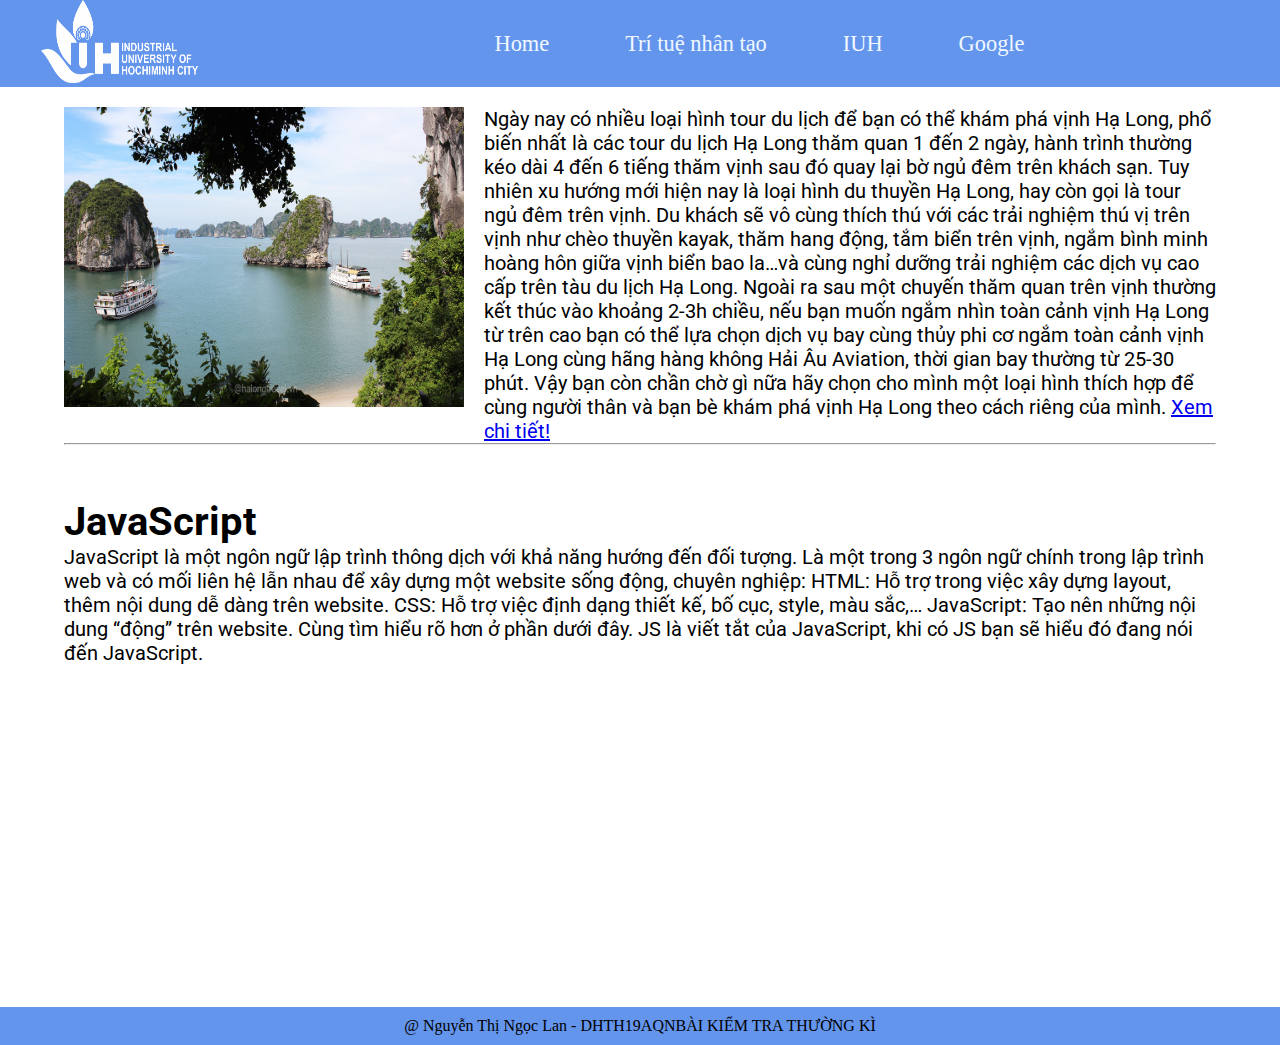
<file: index.html>
<!DOCTYPE html>
<html lang="en">
<head>
    <meta charset="UTF-8">
    <meta name="viewport" content="width=device-width, initial-scale=1.0">
    <title>Document</title>
    <link rel="stylesheet" href="../style.css">
    <link rel="preconnect" href="https://fonts.googleapis.com">
<link rel="preconnect" href="https://fonts.gstatic.com" crossorigin>
<link href="https://fonts.googleapis.com/css2?family=Pinyon+Script&family=Roboto:ital,wght@0,300;0,400;0,500;0,700;0,900;1,300;1,400;1,500;1,700;1,900&family=Rubik+Vinyl&family=Sixtyfour:BLED,SCAN@35,-1&display=swap" rel="stylesheet">
<link rel="stylesheet" href="https://cdnjs.cloudflare.com/ajax/libs/font-awesome/6.7.2/css/all.min.css" integrity="sha512-Evv84Mr4kqVGRNSgIGL/F/aIDqQb7xQ2vcrdIwxfjThSH8CSR7PBEakCr51Ck+w+/U6swU2Im1vVX0SVk9ABhg==" crossorigin="anonymous" referrerpolicy="no-referrer" />
</head>
<body>
    <div id="wrapper">
        <header>
            <div class="logo-wrapper">
           <img src="../img/iuh_ngang_trang.png" alt="" id="logo">
            </div>
            <nav>
                <ul id="menu">
                    <li><a href="../index.html">Home</a></li>
                    <li><a href="../tritue.html">Trí tuệ nhân tạo</a></li>
                    <li><a href="https://iuh.edu.vn/">IUH</a></li>
                    <li><a href="https://www.google.com">Google</a></li>
                </ul>
            </nav>
            <div id="bars" onclick="hienDongMenu()">
                <i class="fa-solid fa-bars"></i>
            </div>
        </header>
        <div class="content">
            <section>
                <article id="khoi1">
                    <img src="../img/vinh-halong-2.jpg" alt="" id="anh1">
                    <div id="noiDung">
                        Ngày nay có nhiều loại hình tour du lịch để bạn có thể khám phá vịnh Hạ Long, phổ biến nhất là các tour du lịch Hạ Long thăm quan 1 đến 2 ngày, hành trình thường kéo dài 4 đến 6 tiếng thăm vịnh sau đó quay lại bờ ngủ đêm trên khách sạn. Tuy nhiên xu hướng mới hiện nay là loại hình du thuyền Hạ Long, hay còn gọi là tour ngủ đêm trên vịnh. Du khách sẽ vô cùng thích thú với các trải nghiệm thú vị trên vịnh như chèo thuyền kayak, thăm hang động, tắm biển trên vịnh, ngắm bình minh hoàng hôn giữa vịnh biển bao la…và cùng nghỉ dưỡng trải nghiệm các dịch vụ cao cấp trên tàu du lịch Hạ Long. Ngoài ra sau một chuyến thăm quan trên vịnh thường kết thúc vào khoảng 2-3h chiều, nếu bạn muốn ngắm nhìn toàn cảnh vịnh Hạ Long từ trên cao bạn có thể lựa chọn dịch vụ bay cùng thủy phi cơ ngắm toàn cảnh vịnh Hạ Long cùng hãng hàng không Hải Âu Aviation, thời gian bay thường từ 25-30 phút. Vậy bạn còn chần chờ gì nữa hãy chọn cho mình một loại hình thích hợp để cùng người thân và bạn bè khám phá vịnh Hạ Long theo cách riêng của mình.
                    <span><a href="https://www.dulichhalong.net/vinh-ha-long/">Xem chi tiết!</a></span>
                    </div>
                </article>
                <hr>
                <article id="khoi2">
                    <h1>JavaScript</h1>
                    <p>JavaScript là một ngôn ngữ lập trình thông dịch với khả năng hướng đến đối tượng. Là một trong 3 ngôn ngữ chính trong lập trình web và có mối liên hệ lẫn nhau để xây dựng một website sống động, chuyên nghiệp:
                        HTML: Hỗ trợ trong việc xây dựng layout, thêm nội dung dễ dàng trên website.
                        CSS: Hỗ trợ việc định dạng thiết kế, bố cục, style, màu sắc,…
                        JavaScript: Tạo nên những nội dung “động” trên website. Cùng tìm hiểu rõ hơn ở phần dưới đây.
                        JS là viết tắt của JavaScript, khi có JS bạn sẽ hiểu đó đang nói đến JavaScript.</p>
                </article>
            </section>
        </div>
        <footer>
            <p>@ Nguyễn Thị Ngọc Lan - DHTH19AQN</p>
            <P>BÀI KIỂM TRA THƯỜNG KÌ</P>
        </footer>
    </div>
    <script src="../main.js"></script>
</body>
</html>
</file>
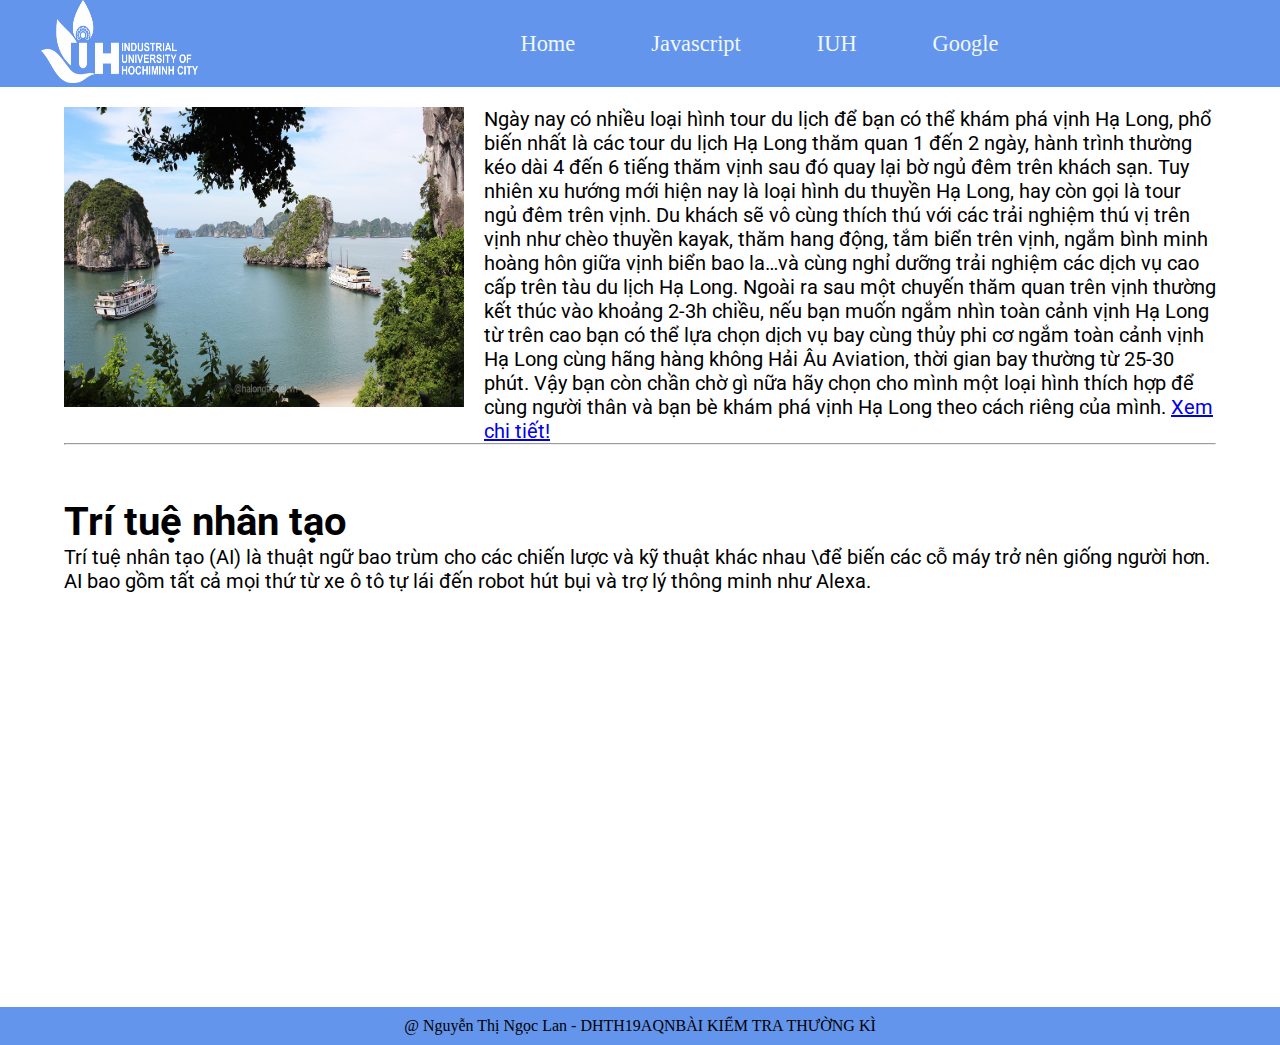
<file: tritue.html>
<!DOCTYPE html>
<html lang="en">
<head>
    <meta charset="UTF-8">
    <meta name="viewport" content="width=device-width, initial-scale=1.0">
    <title>Document</title>
    <link rel="stylesheet" href="../style.css">
    <link rel="preconnect" href="https://fonts.googleapis.com">
<link rel="preconnect" href="https://fonts.gstatic.com" crossorigin>
<link href="https://fonts.googleapis.com/css2?family=Pinyon+Script&family=Roboto:ital,wght@0,300;0,400;0,500;0,700;0,900;1,300;1,400;1,500;1,700;1,900&family=Rubik+Vinyl&family=Sixtyfour:BLED,SCAN@35,-1&display=swap" rel="stylesheet">
<link rel="stylesheet" href="https://cdnjs.cloudflare.com/ajax/libs/font-awesome/6.7.2/css/all.min.css" integrity="sha512-Evv84Mr4kqVGRNSgIGL/F/aIDqQb7xQ2vcrdIwxfjThSH8CSR7PBEakCr51Ck+w+/U6swU2Im1vVX0SVk9ABhg==" crossorigin="anonymous" referrerpolicy="no-referrer" />
</head>
<body>
    <div id="wrapper">
        <header>
            <div class="logo-wrapper">
           <img src="../img/iuh_ngang_trang.png" alt="" id="logo">
            </div>
            <nav>
                <ul id="menu">
                    <li><a href="../index.html">Home</a></li>
                    <li><a href="../index.html">Javascript</a></li>
                    <li><a href="https://iuh.edu.vn/">IUH</a></li>
                    <li><a href="https://www.google.com">Google</a></li>
                </ul>
            </nav>
             <div id="bars" onclick="hienDongMenu()">
                <i class="fa-solid fa-bars"></i>
            </div>
        </header>
        <div class="content">
            <section>
                <article id="khoi1">
                    <img src="../img/vinh-halong-2.jpg" alt="" id="anh1">
                    <div id="noiDung">
                        Ngày nay có nhiều loại hình tour du lịch để bạn có thể khám phá vịnh Hạ Long, phổ biến nhất là các tour du lịch Hạ Long thăm quan 1 đến 2 ngày, hành trình thường kéo dài 4 đến 6 tiếng thăm vịnh sau đó quay lại bờ ngủ đêm trên khách sạn. Tuy nhiên xu hướng mới hiện nay là loại hình du thuyền Hạ Long, hay còn gọi là tour ngủ đêm trên vịnh. Du khách sẽ vô cùng thích thú với các trải nghiệm thú vị trên vịnh như chèo thuyền kayak, thăm hang động, tắm biển trên vịnh, ngắm bình minh hoàng hôn giữa vịnh biển bao la…và cùng nghỉ dưỡng trải nghiệm các dịch vụ cao cấp trên tàu du lịch Hạ Long. Ngoài ra sau một chuyến thăm quan trên vịnh thường kết thúc vào khoảng 2-3h chiều, nếu bạn muốn ngắm nhìn toàn cảnh vịnh Hạ Long từ trên cao bạn có thể lựa chọn dịch vụ bay cùng thủy phi cơ ngắm toàn cảnh vịnh Hạ Long cùng hãng hàng không Hải Âu Aviation, thời gian bay thường từ 25-30 phút. Vậy bạn còn chần chờ gì nữa hãy chọn cho mình một loại hình thích hợp để cùng người thân và bạn bè khám phá vịnh Hạ Long theo cách riêng của mình.
                    <span><a href="https://www.dulichhalong.net/vinh-ha-long/">Xem chi tiết!</a></span>
                    </div>
                </article>
                <hr>
                <article id="khoi2">
                    <h1>Trí tuệ nhân tạo</h1>
                    <p>Trí tuệ nhân tạo (AI) là thuật ngữ bao trùm cho các chiến lược và kỹ thuật khác nhau \để biến các cỗ máy trở nên giống người hơn. AI bao gồm tất cả mọi thứ từ xe ô tô tự lái đến robot hút bụi và trợ lý thông minh như Alexa.</p>
                </article>
            </section>
        </div>
        <footer>
            <p>@ Nguyễn Thị Ngọc Lan - DHTH19AQN</p>
            <P>BÀI KIỂM TRA THƯỜNG KÌ</P>
        </footer>
    </div>
    <script src="../main.js"></script>
</body>
</html>
</file>
<file: style.css>
*{
    padding: 0;
    margin: 0;
}
body{
    font-size:clamp(10px, 2vw, 16px);
}
header{
    background-color: cornflowerblue;
    display: flex;
    align-items: center;
    justify-content: center;
    position: relative;
}
#wrapper{

}
.logo-wrapper{
    margin: 0 41px;
}
#logo{
    width: 157px;
    height: 83px;
}
#menu{
    display: flex;
   justify-content: center;
   align-items: center;
    list-style: none;
}
nav{
    display: flex;
    flex: 1;
    justify-content: center;
    align-items: center;
    background-color: cornflowerblue;
}
#menu li a{
    text-decoration: none;
    color: aliceblue;

}
#menu li{
    padding: 0 38px;
    font-size: 1.4rem;
   
}
#anh1{
    width: 400px;
    height: 300px;
    margin-right: 20px;
    margin-bottom: 10px;
}
#noiDung{

}
#khoi1{
    display: flex;
}
.content{
    display: flex;
     margin-top: 20px;
     height: 100vh;
     font-size: 1.25em;
     font-family: "Roboto", sans-serif;
}
.content section{
    margin: 0 auto;
    width: 90vw;
}
#khoi2{
    margin-top: 53px;
}
footer{
    display: flex;
    justify-content: center;
    align-items: center;
    background-color: cornflowerblue;
    padding: 10px;
}
#bars{
    display: none;
}
@media(max-width:768px){
    #bars{
        flex: 1;
        display: block !important;
        text-align: end;
        z-index: 1;
    }
    #bars i{
      padding: 10px;
      font-size: 1.4rem;
    }
    nav{
        position: absolute;
        top:100%;
        right: 0;
        left: 0;
    }
    #menu{
        flex-direction: column;
        overflow: hidden;
       
    }
    #menu li{
        padding: 20px;
    }
    footer{
        display: none;
    }
    article{
        flex-direction: column;
        justify-content: center;
        align-items: center;
    }
}
</file>
